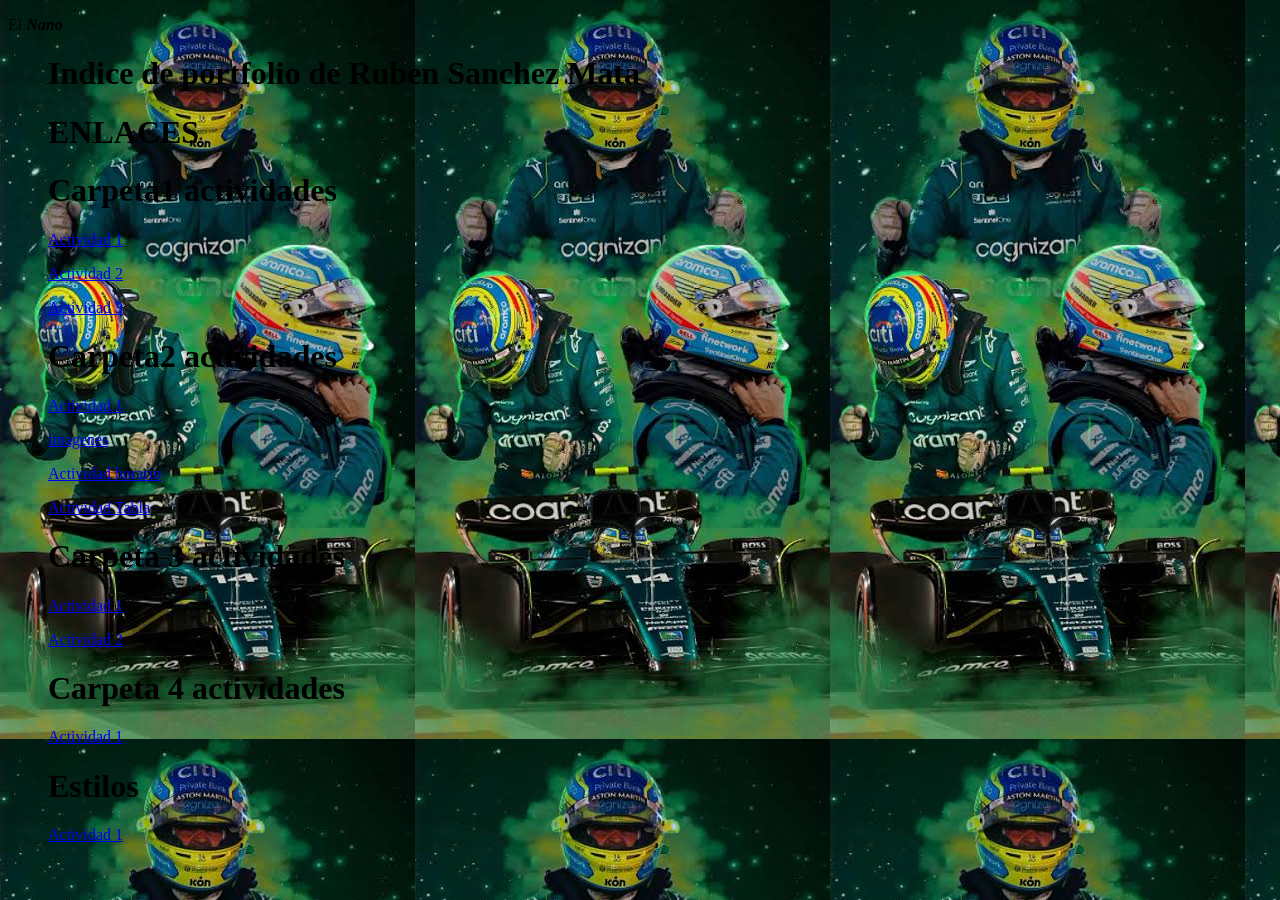
<file: index.html>
<!DOCTYPE html>
<html lang="en">
<head>
	<meta charset="UTF-8">
	<meta name="viewport" content="width=device-width, initial-scale=1.0">
	<title>Actividades Ruben Sanchez Mata</title>
</head>
<body
background="./actividad2/imagenes/alonso.jpeg" alt="el nano">
	<!--Comentario-->
	<p>El <strong><i>Nano</i></strong><br></p>
	<ul style="list-style-type:square;">
		<h1>Indice de portfolio de Ruben Sanchez Mata</h1>
		<h1>ENLACES</h1>
		<h1>Carpeta1 actividades</h1>
		<p><a href="./actividad1/ejercicio1.html">Actividad 1</a></p>
		<p><a href="./actividad1/ejercicio2.html">Actividad 2</a></p>
		<p><a href="./actividad1/ejercicio3.html">Actividad 3</a></p>
		<h1>Carpeta2 actividades</h1>
		<p><a href="./actividad2/ejercicio1.html">Actividad 1</a></p>
		<p><a href="./actividad2/imagenes/alonso.jpeg">imagenes</a></p>
		<p><a href="./actividad2/Horario.html">Actividad horario</a></p>
		<p><a href="./actividad2/Tabla.html">Actividad Tabla</a></p>
		<h1>Carpeta 3 actividades</h1>
		<p><a href="./actividad 3/actividadformulario.html">Actividad 1</a></p>
		<p><a href="./actividad 3/formulario.html">Actividad 2</a></p>
		<h1>Carpeta 4 actividades</h1>
		<p><a href="./actividad4/noticias_texto.html">Actividad 1</a></p>
		<h1>Estilos</h1>
		<p><a href="./estilos/activ1/css/ej1_texto.html">Actividad 1</a></p>
		<p><a href="./estilos/activ1/css//*estilos.css"></p>


</body>
</html>
</file>
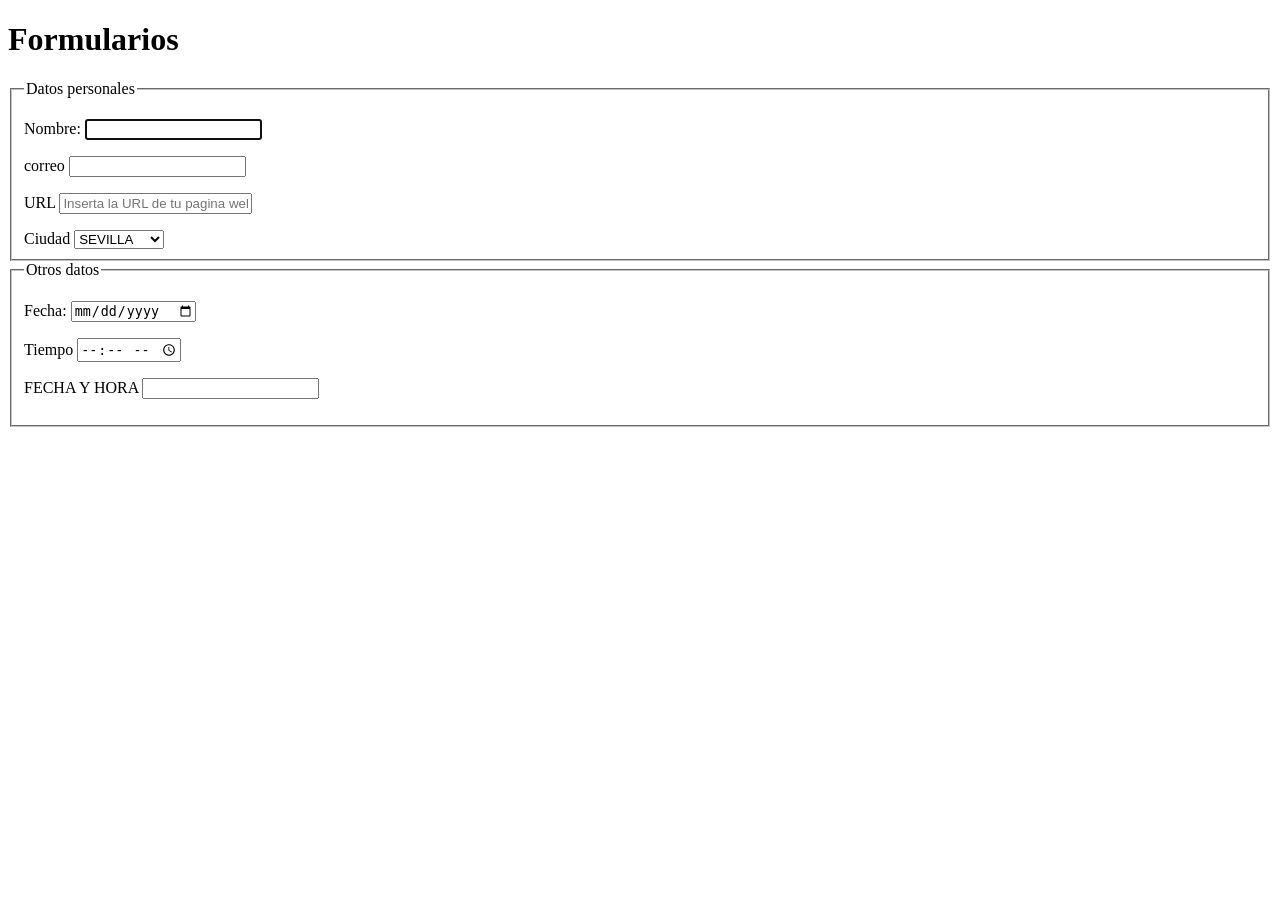
<file: actividad 3/actividadformulario.html>
<!DOCTYPE html>
<html lang="en">
<head>
	<meta charset="UTF-8">
	<meta name="viewport" content="width=device-width, initial-scale=1.0">
	<title>Actividad 4 Formulario</title>
</head>
<body>
	<h1>Formularios</h1>
	<!-- Formulario de registro de datos -->
		<form taget="_blanck" method="post">
			<fieldset>
				<legend>Datos personales</legend>
				<p>
					<label for ="txtNombre">Nombre:</label>
					<input type="text" name="txtNombre" id="txtNombre"required autofocus>
				</p>
				<p>
				<label for="txtCorreo">correo</label>
				<input type="email" name="txtEmail" id="txtEmail" required> 
				</p>
				<p>
				<label for="txtURL">URL</label>
				<input type="URL" name="txtURL" id="txtURL" placeholder="Inserta la URL de tu pagina web" size="22">	
				</p>
				<label for="sCiudad">Ciudad</label>
				<select name="sCiudad" id="sCiudad">
					<option value="--">--</option>
					<option value="CO">CORDOBA</option>
					<option value="MA">MALAGA</option>
					<option selected value="SE">SEVILLA</option>
					<option value="GR">GRANADA</option>
					<option value="JA">JAEN</option>
					<option value="Hu">HUELVA</option>
					<option value="AL">ALMERIA</option>
					<option value="CA">CADIZ</option>
				</select>
			    </fieldset>
			<fieldset>
			    <legend>Otros datos</legend>
			    <p>
			    <label for="txtFecha">Fecha:</label>
			    <input type="date" id="txtFecha" name="txtFecha">
			</p>
			<p>
				<label for="txtTiempo">Tiempo</label>
				<input type="time" id="txtTiempo" name="txtTiempo">
			</p>
        </form>
			
				<p>
				 <label for="txtfechayhora">FECHA Y HORA</label>
				 <input type="datetime" id="txtfechayhora" name="txtfechayhora">
				</p>


				 
			</fieldset>    
	        
</body>
</html>
</file>
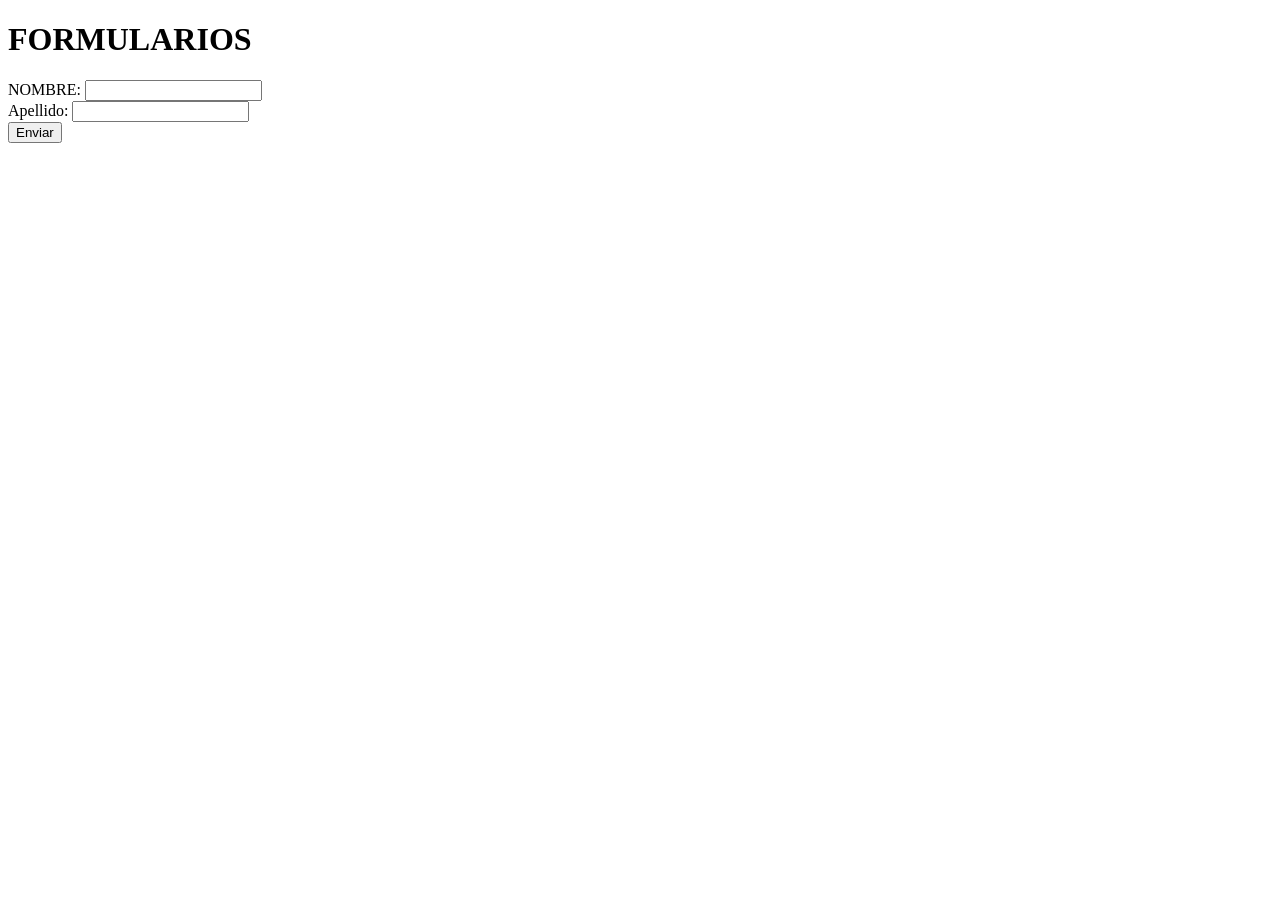
<file: actividad 3/formulario.html>
<!DOCTYPE html>
<html lang="en">
<head>
	<meta charset="UTF-8">
	<meta name="viewport" content="width=device-width, initial-scale=1.0">
	<title>formulario</title>
</head>
<body>
	  <h1>FORMULARIOS</h1>
	  <!--FORMULARIO DE REGISTRO DE DATOS-->
	  <form target="_blanck" method="post">
	  	<label for ="txtNombre">NOMBRE:</label>
	  	<input type="text" name="txtNombre" id="txtNombre"> <br>
	  	<label for="txtNombre">Apellido:</label>
	  	<input type="text" name="txtApellido" id="txtApellido"> <br>
	  	<input id="btnENVIO" value="Enviar" 
	  	type="submit">

	  </form>
	
</body>
</html>
</file>
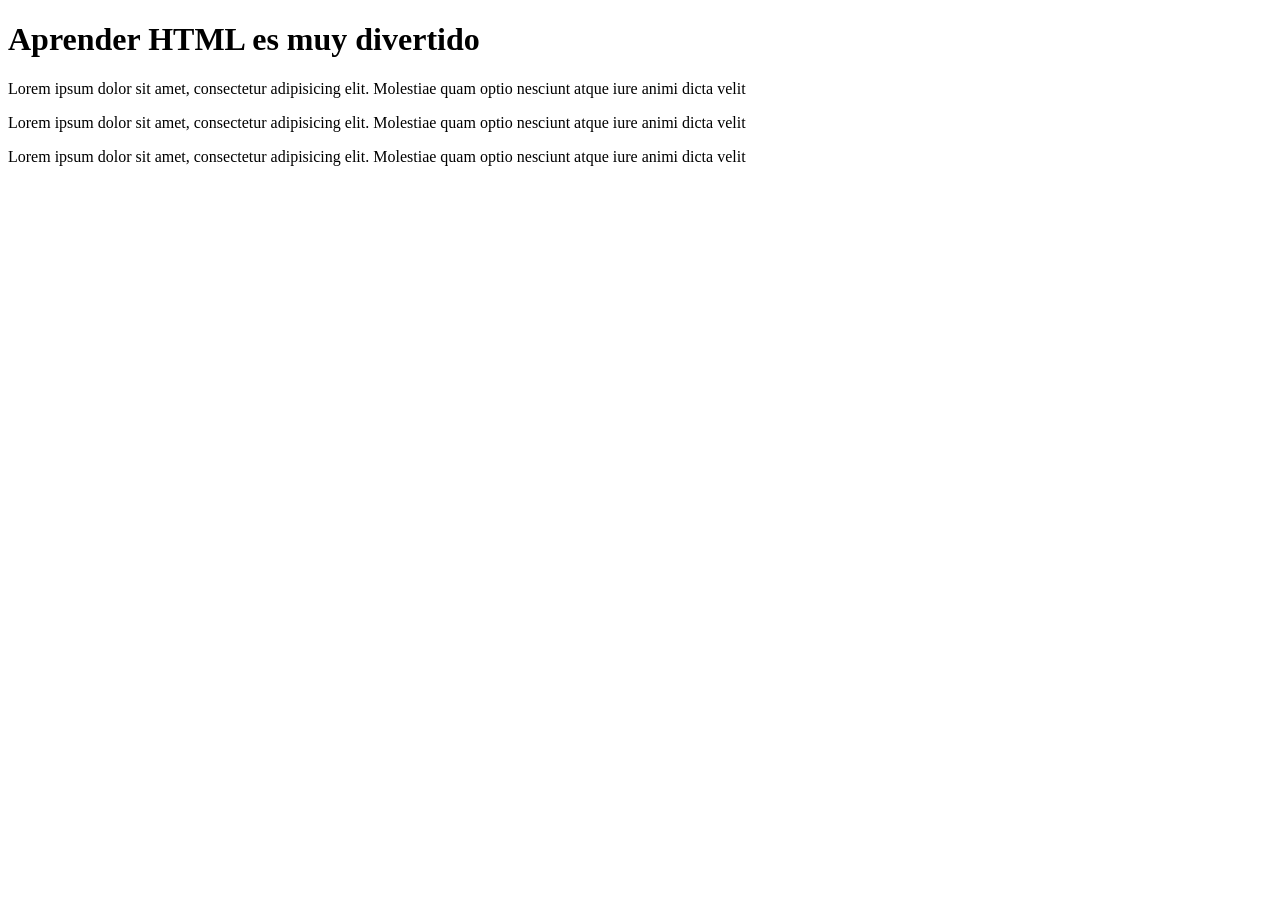
<file: actividad1/ejercicio1.html>
<!DOCTYPE html>
<html lang="es">
    <head>
        </meta charset="utf-8">
        <meta name="description" content="Ejercicio HTML - Corrige los errores">
        <title>Corrige los errores que encuenres en el documento</title>

    </head>
     <body>    
    <h1>Aprender HTML es muy divertido</h1>
    
    <p>Lorem ipsum dolor sit amet, consectetur adipisicing elit. Molestiae quam optio nesciunt atque iure  animi dicta velit</p>
   
    <p>Lorem ipsum dolor sit amet, consectetur adipisicing elit. Molestiae quam optio nesciunt atque iure  animi dicta velit</p>

    <p>Lorem ipsum dolor sit amet, consectetur adipisicing elit. Molestiae quam optio nesciunt atque iure  animi dicta velit</p>

    </body>
</html>
</file>
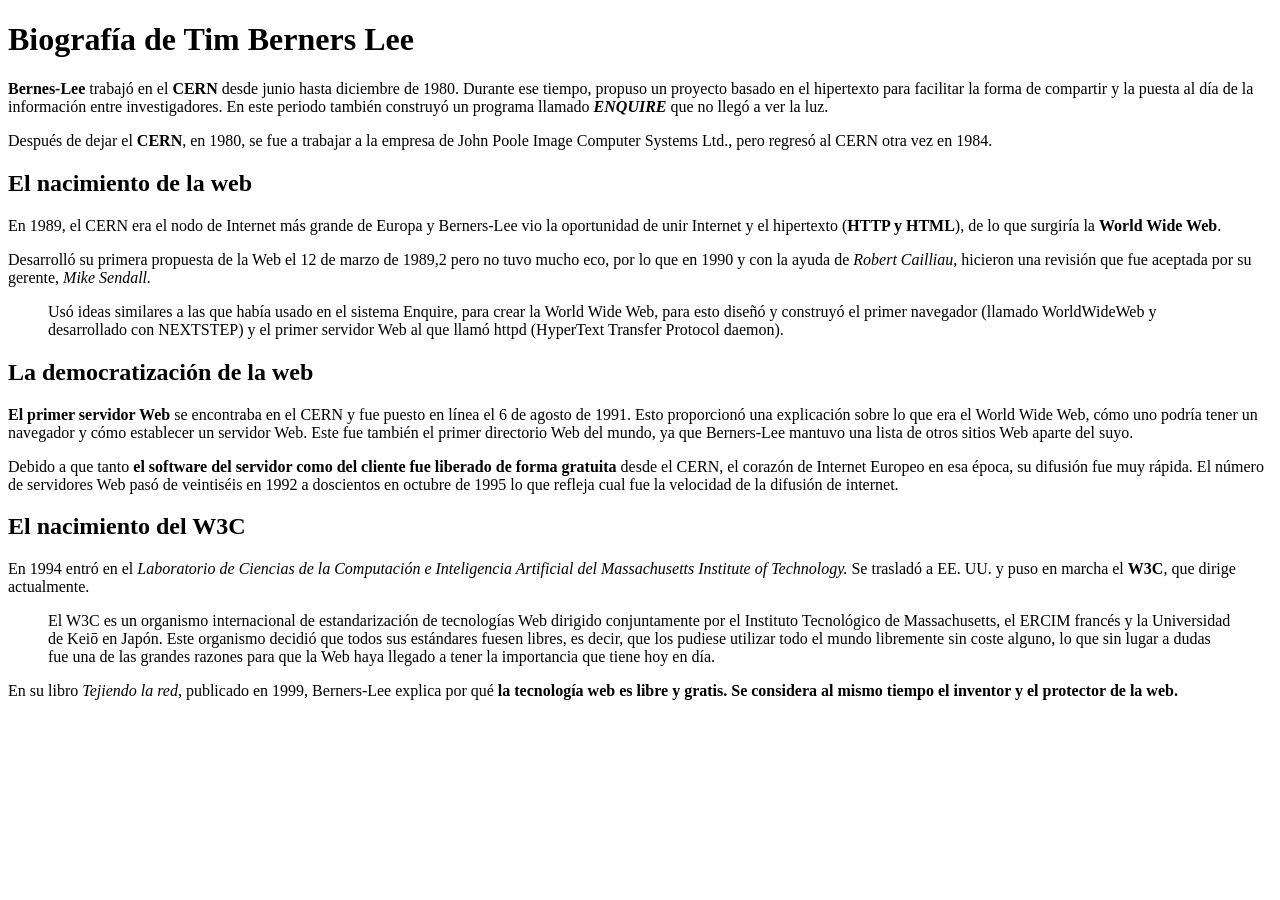
<file: actividad1/ejercicio2.html>
<!DOCTYPE html>
<html lang="en">
	<head>
		<meta charset="UTF-8">
		<meta name="viewport" content="
		width=device-width, initial-scale=1.0">
		<title>ejercicio2</title>
	</head>
	<body>
		<h1>Biografía de Tim Berners Lee</h1>
		 <p><b>Bernes-Lee</b> trabajó en el <b>CERN</b> desde junio hasta diciembre de 1980. Durante ese tiempo, propuso un proyecto basado en el hipertexto para facilitar la forma de compartir y la puesta al día de la información entre investigadores. En este periodo también construyó un programa llamado <b><i>ENQUIRE</b></i> que no llegó a ver la 
		luz.</p>

		<p>Después de dejar el <b>CERN</b>, en 1980, se fue a trabajar a la empresa de John Poole Image Computer Systems Ltd., pero regresó al CERN otra vez en 1984.</p>

		<h2>El nacimiento de la web</h2>

		<p>En 1989, el CERN era el nodo de Internet más grande de Europa y Berners-Lee vio la oportunidad de unir Internet y el hipertexto (<b>HTTP y HTML</b>), de lo que surgiría la <b>World Wide Web</b>.</p>

		<p>Desarrolló su primera propuesta de la Web el 12 de marzo de 1989,2​ pero no tuvo mucho eco, por lo que en 1990 y con la ayuda de <i>Robert Cailliau</i>, hicieron una revisión que fue aceptada por su gerente, <i>Mike Sendall.</i></p>

		<blockquote>Usó ideas similares a las que había usado en el sistema Enquire, para crear la World Wide Web, para esto diseñó y construyó el primer navegador (llamado WorldWideWeb y desarrollado con NEXTSTEP) y el primer servidor Web al que llamó httpd (HyperText Transfer Protocol daemon).</blockquote>

		<h2>La democratización de la web</h2>

		<p><b>El primer servidor Web</b> se encontraba en el CERN y fue puesto en línea el 6 de agosto de 1991. Esto proporcionó una explicación sobre lo que era el World Wide Web, cómo uno podría tener un navegador y cómo establecer un servidor Web. Este fue también el primer directorio Web del mundo, ya que Berners-Lee mantuvo una lista de otros sitios Web aparte del suyo.</p>

		<p>Debido a que tanto <b>el software del servidor como del cliente fue liberado de forma gratuita</b> desde el CERN, el corazón de Internet Europeo en esa época, su difusión fue muy rápida. El número de servidores Web pasó de veintiséis en 1992 a doscientos en octubre de 1995 lo que refleja cual fue la velocidad de la difusión de internet.</p> 

		<h2>El nacimiento del W3C</h2>

		<p>En 1994 entró en el <i>Laboratorio de Ciencias de la Computación e Inteligencia Artificial del Massachusetts Institute of Technology.</i> Se trasladó a EE. UU. y puso en marcha el <b>W3C</b>, que dirige actualmente.</p> 

		<p><blockquote>El W3C es un organismo internacional de estandarización de tecnologías Web dirigido conjuntamente por el Instituto Tecnológico de Massachusetts, el ERCIM francés y la Universidad de Keiō en Japón. Este organismo decidió que todos sus estándares fuesen libres, es decir, que los pudiese utilizar todo el mundo libremente sin coste alguno, lo que sin lugar a dudas fue una de las grandes razones para que la Web haya llegado a tener la importancia que tiene hoy en día.</blockquote></p>

		<p>En su libro <i>Tejiendo la red</i>, publicado en 1999, Berners-Lee explica por qué <b>la tecnología web es libre y gratis. Se considera al mismo tiempo el inventor y el protector de la web.</b></p>
</file>
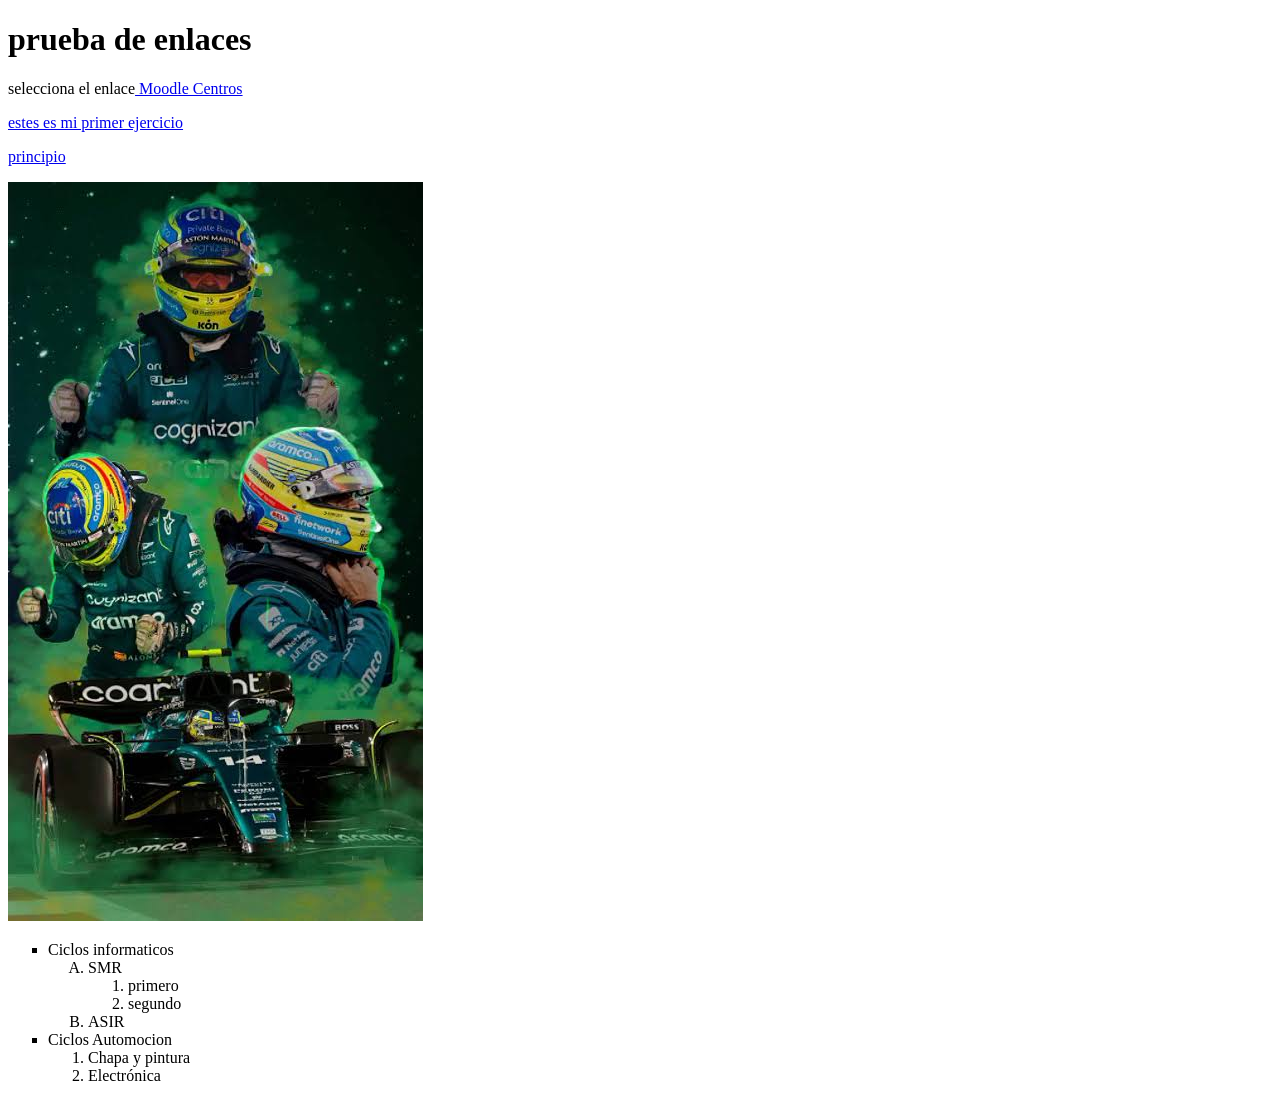
<file: actividad2/ejercicio1 .html>
<!DOCTYPE html>
<html lang="en">
<head>
	<meta charset="UTF-8">
	<meta name="viewport" content="width=device-width, initial-scale=1.0">
	<title>Document</title>
</head>
<body>
	<h1>prueba de enlaces</h1>
	<p>selecciona el enlace<a href="https://educacionadistancia.juntadeandalucia.es/centros/cordoba/my/"> Moodle Centros</a></p>	
	<p><a href="../actividad1/ejercicio1.html"> estes es mi primer ejercicio</a></p>
	<p><a href="#">principio</a></p>
	<img src="./imagenes/alonso.jpeg" alt="el nano">
<!--Comentario-->
	<ul style="list-style-type:square;">

		<li>Ciclos informaticos

	<ol type=A>
		<li>SMR</li>
			<ol type="1">
				<li>primero</li>
				<li>segundo</li>
			</ol>
		<li>ASIR</li>
	</ol>
	</li>
		<li>Ciclos Automocion
			<ol type="1">
				<li>Chapa y pintura</li>
				<li>Electrónica</li>
			</ol>
		</li>
	</ul>

</body>
</html>
</file>
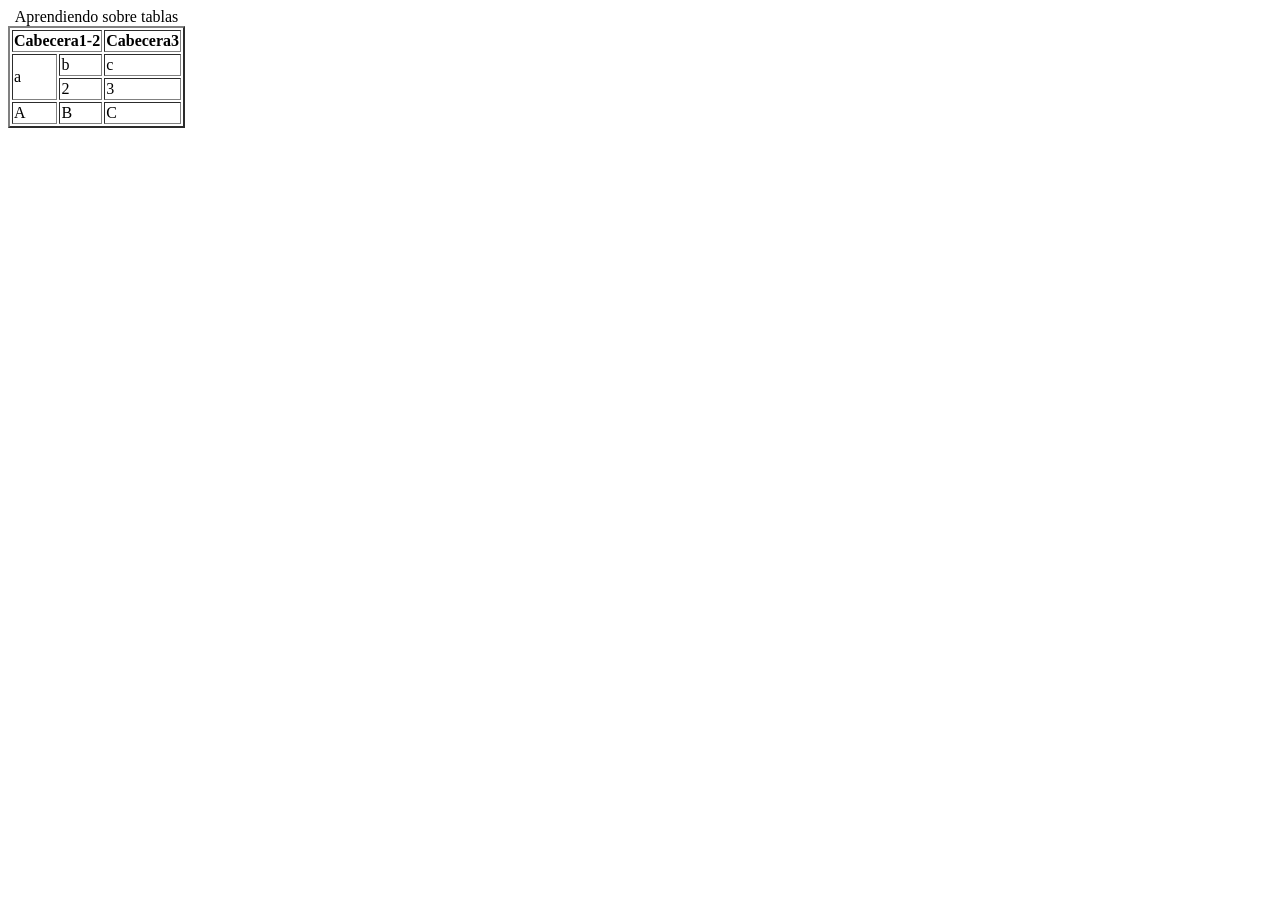
<file: actividad2/Tabla.html>
<!DOCTYPE html>
<html lang="en">
<head>
	<meta charset="UTF-8">
	<meta name="viewport" content="width=device-width, initial-scale=1.0">
	<title>Tablas</title>
</head>
<body>
	<table border="2">
		<caption>Aprendiendo sobre tablas</caption>
		<tr>
			<th colspan="2">Cabecera1-2</th>
			
			<th>Cabecera3</th>
		</tr>
		<tr>
			<td rowspan="2">a</td>
			<td>b</td>
			<td>c</td>
		</tr>
		<tr>
			
			<td>2</td>
			<td>3</td>
		</tr>
		<tr>
			<td>A</td>
			<td>B</td>
			<td>C</td>
		</tr>
	</table>
</body>
</html>
</file>
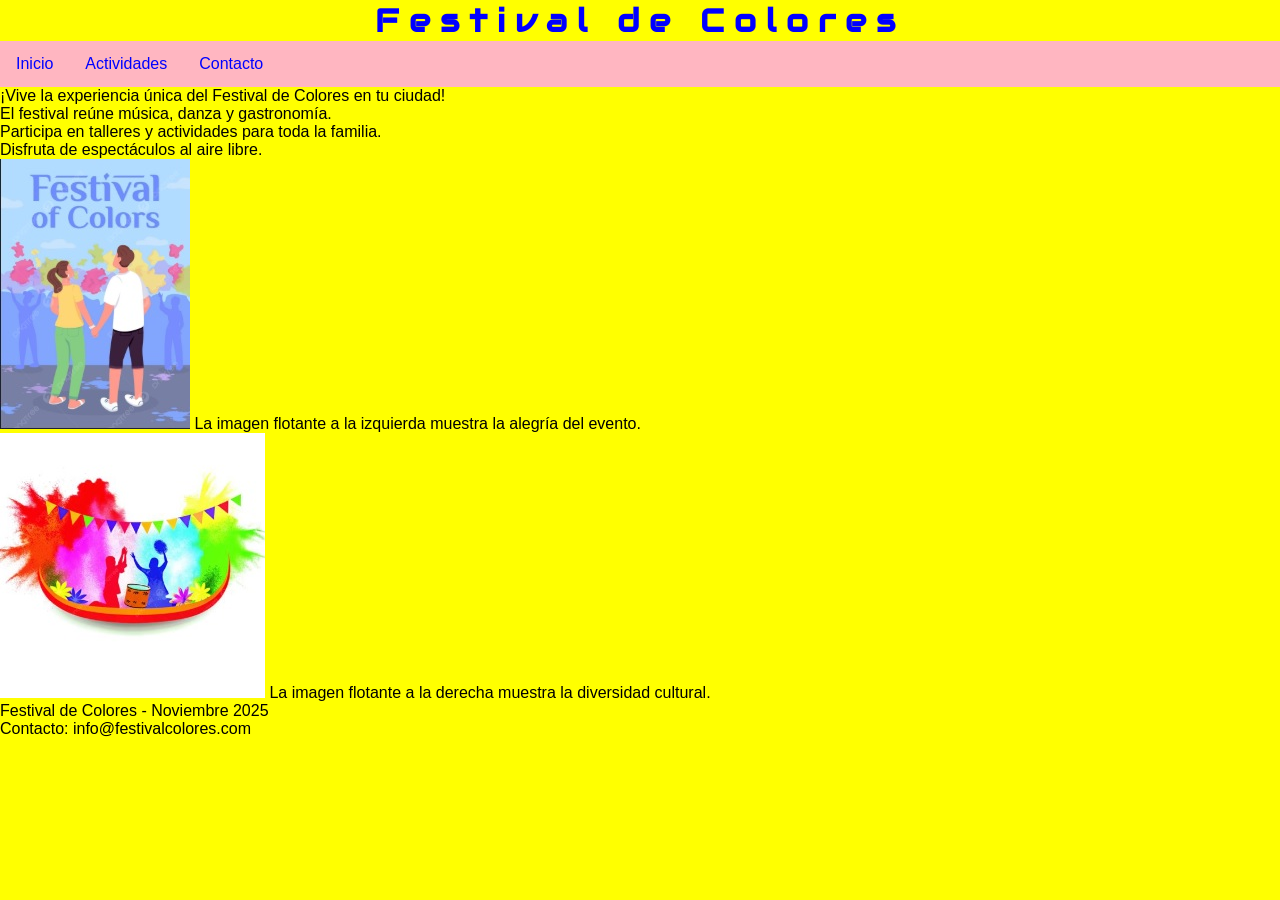
<file: actividad3-selectores y cajas/festival.html>
<!DOCTYPE html>
<html lang="es">

<head>
    <meta charset="UTF-8">
    <title>Festival de Colores</title>
   <link href='https://fonts.googleapis.com/css?family=Audiowide' rel='stylesheet'>
    <link rel="stylesheet" href="../actividad3-selectores y cajas/estilos.css">
</head>

<body>
    <header>
        <h1>Festival de Colores</h1>
        <nav>
            <ul>
                <li><a href="#">Inicio</a></li>
                <li><a href="#">Actividades</a></li>
                <li><a href="#">Contacto</a></li>
            </ul>
        </nav>
    </header>

    <main>
        <p id="destacado">¡Vive la experiencia única del Festival de Colores en tu ciudad!</p>
        <div class="centrado">
            <div class="caja">
                <p>El festival reúne música, danza y gastronomía.</p>
                <p>Participa en talleres y actividades para toda la familia.</p>
                <p>Disfruta de espectáculos al aire libre.</p>
            </div>
            <div class="caja">
                <p><img class="izquierda" src="img/festival1.jpg" alt="Festival imagen izquierda">
                La imagen flotante a la izquierda muestra la alegría del evento.</p>

                <p><img class="derecha" src="img/festival2.jpg" alt="Festival imagen derecha">
                La imagen flotante a la derecha muestra la diversidad cultural.</p>
            </div>
        </div>
       
    </main>

    <footer>
        <p>Festival de Colores - Noviembre 2025</p>
        <p>Contacto: info@festivalcolores.com</p>
    </footer>
</body>

</html>
</file>
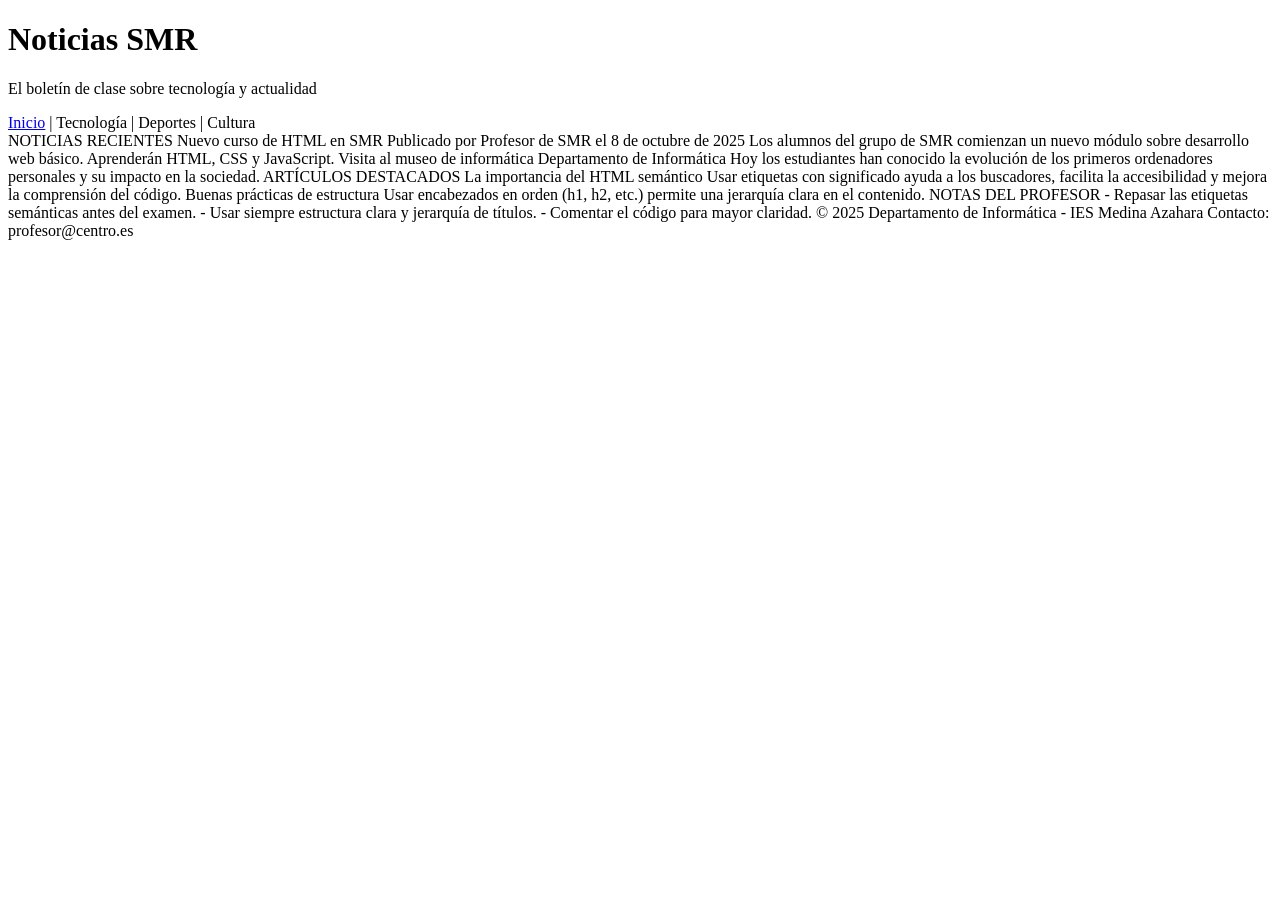
<file: actividad4/noticias_texto.html>
<!DOCTYPE html>
<html lang="en">
<head>
	<meta charset="UTF-8">
	<meta name="viewport" content="width=device-width, initial-scale=1.0">
	<title>noticias</title>
</head>
<body>
	<header>
	 <h1> Noticias SMR </h1>

<p>El boletín de clase sobre tecnología y actualidad</p>

</header>
<nav>
<a href="#" target="_blank">Inicio</a> | Tecnología | Deportes | Cultura
</nav>
NOTICIAS RECIENTES

Nuevo curso de HTML en SMR
Publicado por Profesor de SMR el 8 de octubre de 2025
Los alumnos del grupo de SMR comienzan un nuevo módulo sobre desarrollo web básico. Aprenderán HTML, CSS y JavaScript.

Visita al museo de informática
Departamento de Informática
Hoy los estudiantes han conocido la evolución de los primeros ordenadores personales y su impacto en la sociedad.

ARTÍCULOS DESTACADOS

La importancia del HTML semántico
Usar etiquetas con significado ayuda a los buscadores, facilita la accesibilidad y mejora la comprensión del código.

Buenas prácticas de estructura
Usar encabezados en orden (h1, h2, etc.) permite una jerarquía clara en el contenido.

NOTAS DEL PROFESOR

- Repasar las etiquetas semánticas antes del examen.
- Usar siempre estructura clara y jerarquía de títulos.
- Comentar el código para mayor claridad.

© 2025 Departamento de Informática - IES Medina Azahara
Contacto: profesor@centro.es

</body>
</html>
</file>
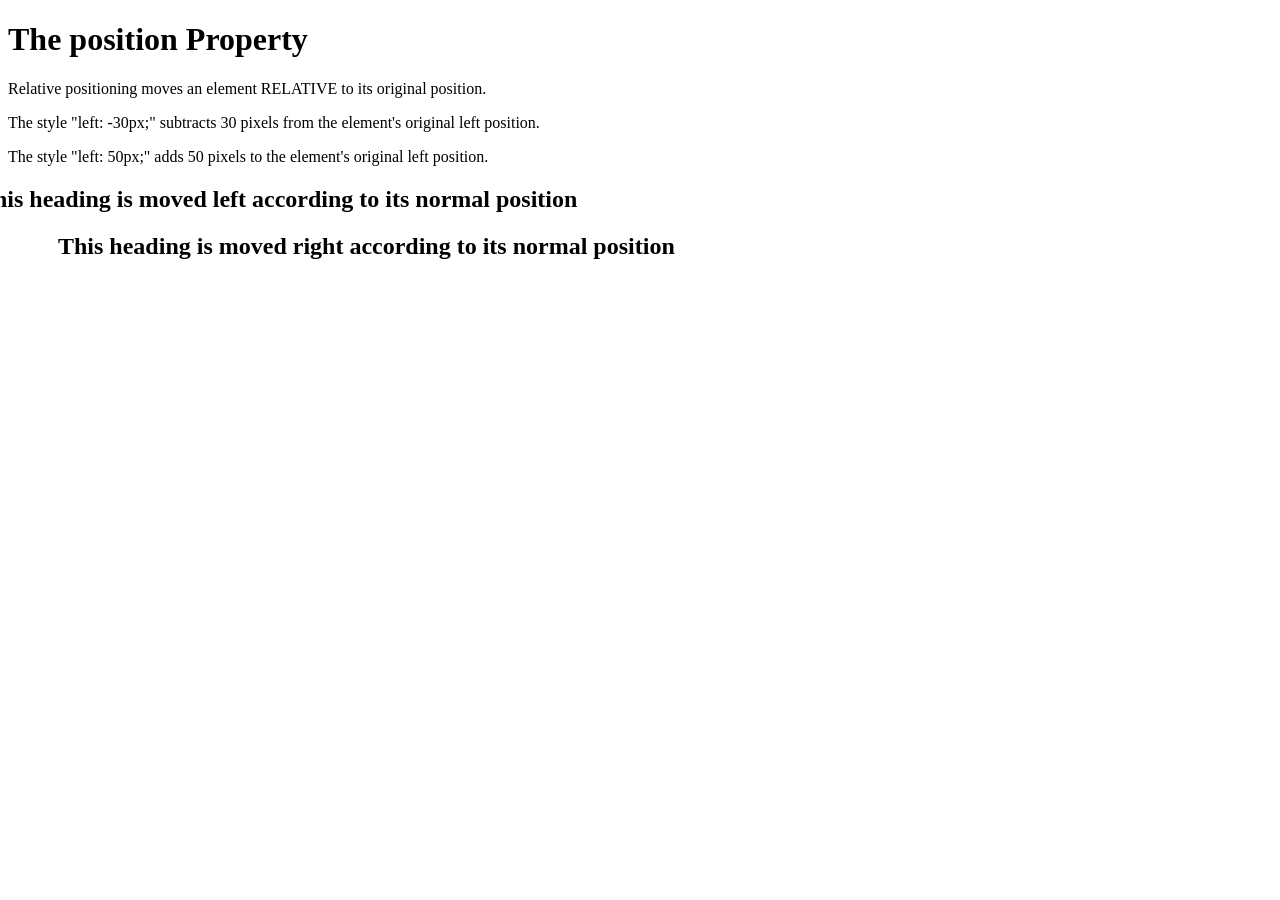
<file: Posicionamiento/Ejercicio-1-Relativo.html>
<!DOCTYPE html>
<html>
<head>
<style>
h2.pos_left {
  position: relative;
  left: -30px;
}

h2.pos_right {
  position: relative;
  left: 50px;
}
</style>
</head>
<body>

<h1>The position Property</h1>

<p>Relative positioning moves an element RELATIVE to its original position.</p>
<p>The style "left: -30px;" subtracts 30 pixels from the element's original left position.</p>
<p>The style "left: 50px;" adds 50 pixels to the element's original left position.</p>

<h2 class="pos_left">This heading is moved left according to its normal position</h2>

<h2 class="pos_right">This heading is moved right according to its normal position</h2>

</body>
</html>
</file>
<file: actividad3-selectores y cajas/estilos.css>
*{
    margin: 0;
    padding: 0;
}
body{
    background-color: yellow;
    font-family: arial;
}
h1{
    text-align: center;
    letter-spacing: 10px;
    front-size: 300%;
    color: blue;
    font-family: Audiowide;
}
ul {
  list-style-type: none;
  margin: 0;
  padding: 0;
  overflow: hidden;
  background-color: lightpink;
}

ul li {
  float: left;
}

ul li a {
  display: block;
  color: blue;
  text-align: center;
  padding: 14px 16px;
  text-decoration: none;
}

ul li a:hover {
  background-color: lightgray;
}
</file>
